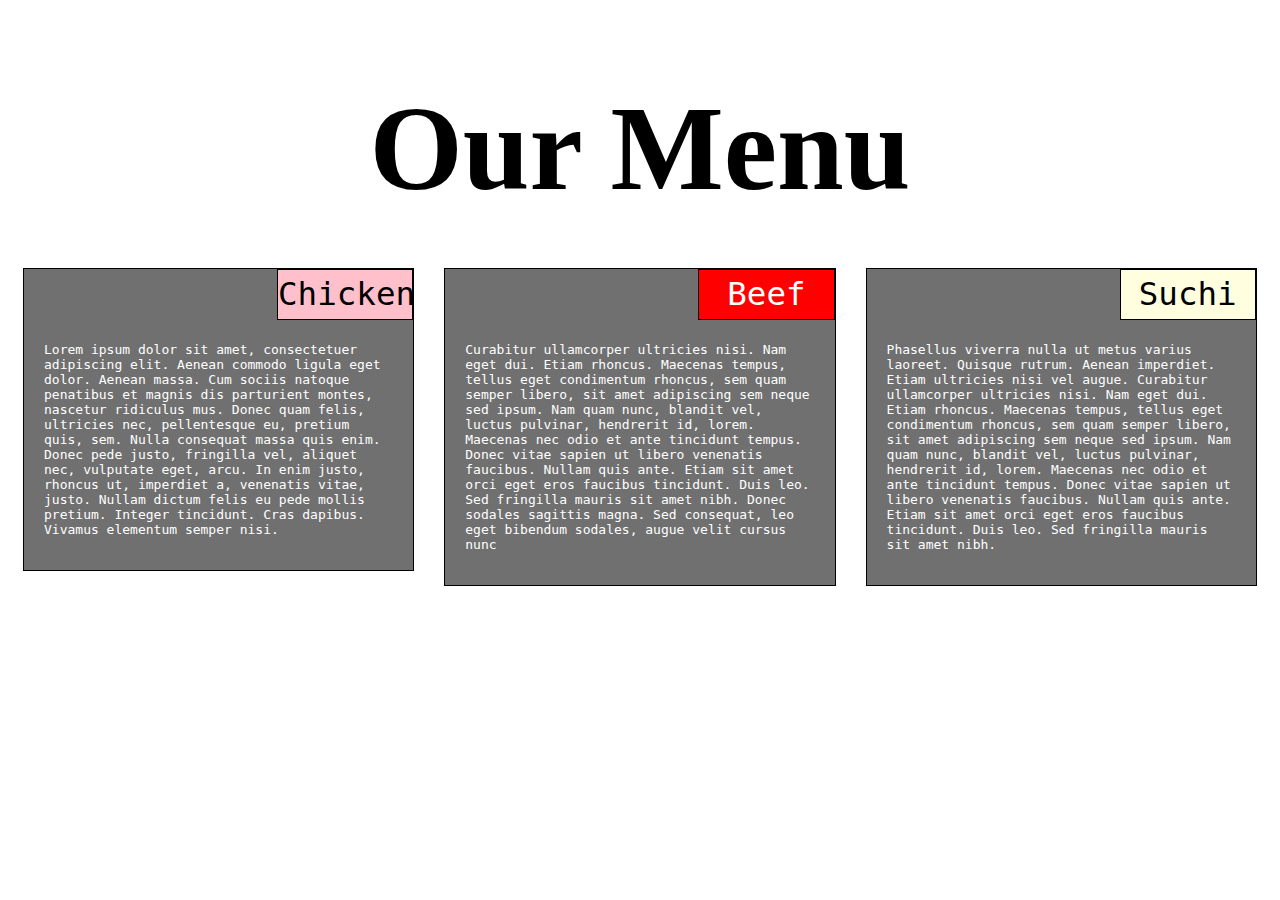
<file: module2-solution/index.html>
<!DOCTYPE html>
<html>
<head>
<meta charset="utf-8">
<meta name="viewport" content="width=device-width, initial-scale=1">
<title>Module 2 Solution</title>
<link rel="stylesheet" href="css/styles.css">

</head>
<body>
<h1>Our Menu</h1>

<div class="row">
  <div class="col-lg-4 col-md-6 col-sm-12">
    <div class="section">
    <div id="title1" class=title>Chicken</div>
    <p>Lorem ipsum dolor sit amet, consectetuer adipiscing elit. Aenean commodo ligula eget dolor. Aenean massa. Cum sociis natoque penatibus et magnis dis parturient montes, nascetur ridiculus mus. Donec quam felis, ultricies nec, pellentesque eu, pretium quis, sem. Nulla consequat massa quis enim. Donec pede justo, fringilla vel, aliquet nec, vulputate eget, arcu. In enim justo, rhoncus ut, imperdiet a, venenatis vitae, justo. Nullam dictum felis eu pede mollis pretium. Integer tincidunt. Cras dapibus. Vivamus elementum semper nisi. </p>
  </div>
</div>
  <div class=" col-lg-4 col-md-6 col-sm-12">
    <div class="section">
     <div id="title2" class=title>Beef</div>
    <p>Curabitur ullamcorper ultricies nisi. Nam eget dui. Etiam rhoncus. Maecenas tempus, tellus eget condimentum rhoncus, sem quam semper libero, sit amet adipiscing sem neque sed ipsum. Nam quam nunc, blandit vel, luctus pulvinar, hendrerit id, lorem. Maecenas nec odio et ante tincidunt tempus. Donec vitae sapien ut libero venenatis faucibus. Nullam quis ante. Etiam sit amet orci eget eros faucibus tincidunt. Duis leo. Sed fringilla mauris sit amet nibh. Donec sodales sagittis magna. Sed consequat, leo eget bibendum sodales, augue velit cursus nunc</p>
  </div>
</div>
  <div class="col-lg-4 col-md-12 col-sm-12">
     <div class="section">
     <div id="title3" class=title>Suchi</div>
    <p>Phasellus viverra nulla ut metus varius laoreet. Quisque rutrum. Aenean imperdiet. Etiam ultricies nisi vel augue. Curabitur ullamcorper ultricies nisi. Nam eget dui. Etiam rhoncus. Maecenas tempus, tellus eget condimentum rhoncus, sem quam semper libero, sit amet adipiscing sem neque sed ipsum. Nam quam nunc, blandit vel, luctus pulvinar, hendrerit id, lorem. Maecenas nec odio et ante tincidunt tempus. Donec vitae sapien ut libero venenatis faucibus. Nullam quis ante. Etiam sit amet orci eget eros faucibus tincidunt. Duis leo. Sed fringilla mauris sit amet nibh.</p>
  </div>
 </div>
</div>

</body>
</html>
</file>
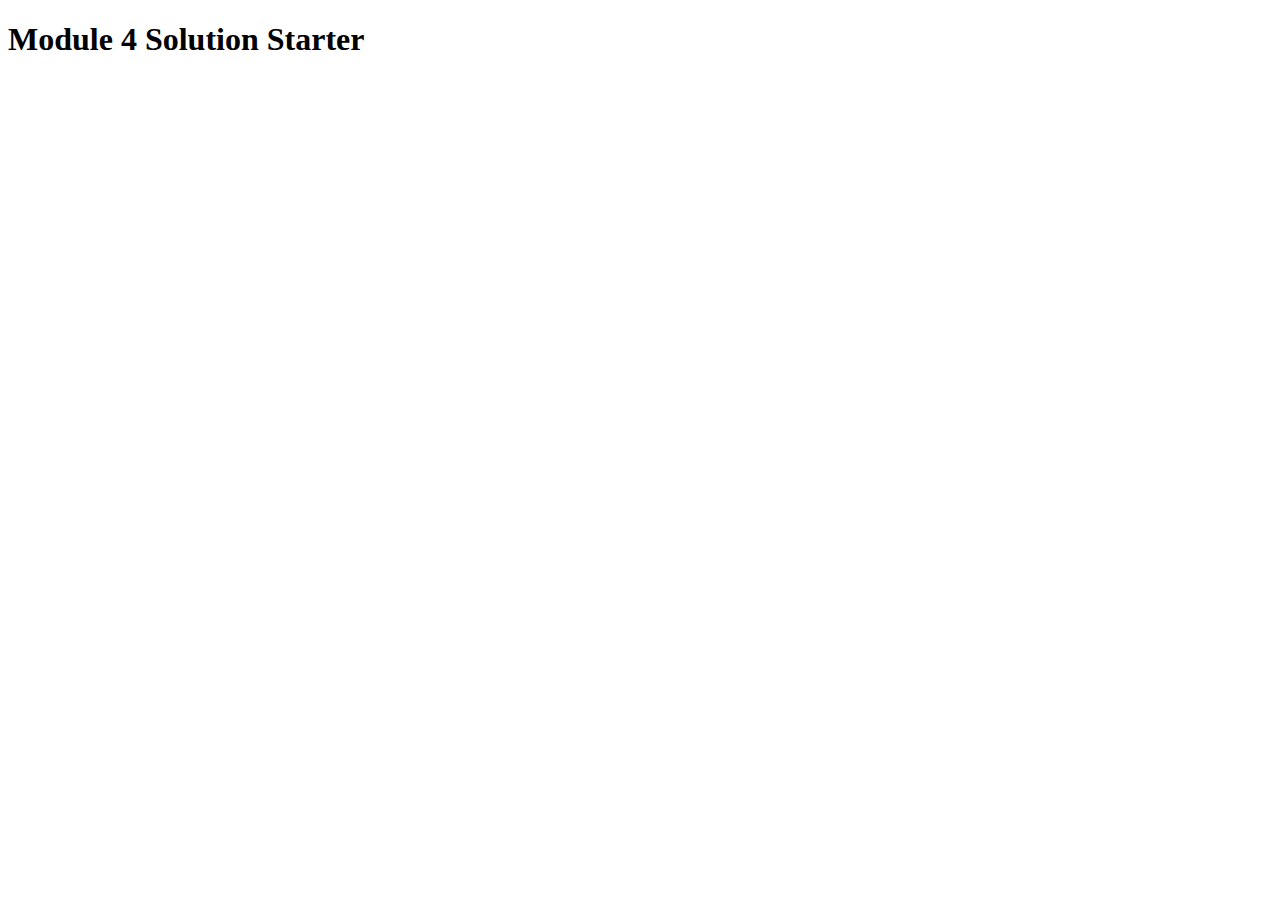
<file: module4-solution/index.html>
<!DOCTYPE html>
<html>
<head>
  <meta charset="utf-8">
  <title>Module 4 Solution Starter</title>
  <script>
  	
    var names = []; // DO NOT REMOVE
  </script>
  <script src="SpeakHello.js"></script>
  <script src="SpeakGoodBye.js"></script>
  <script src="script.js"></script>
</head>
<body>
  <h1>Module 4 Solution Starter</h1>
</body>
</html>
</file>
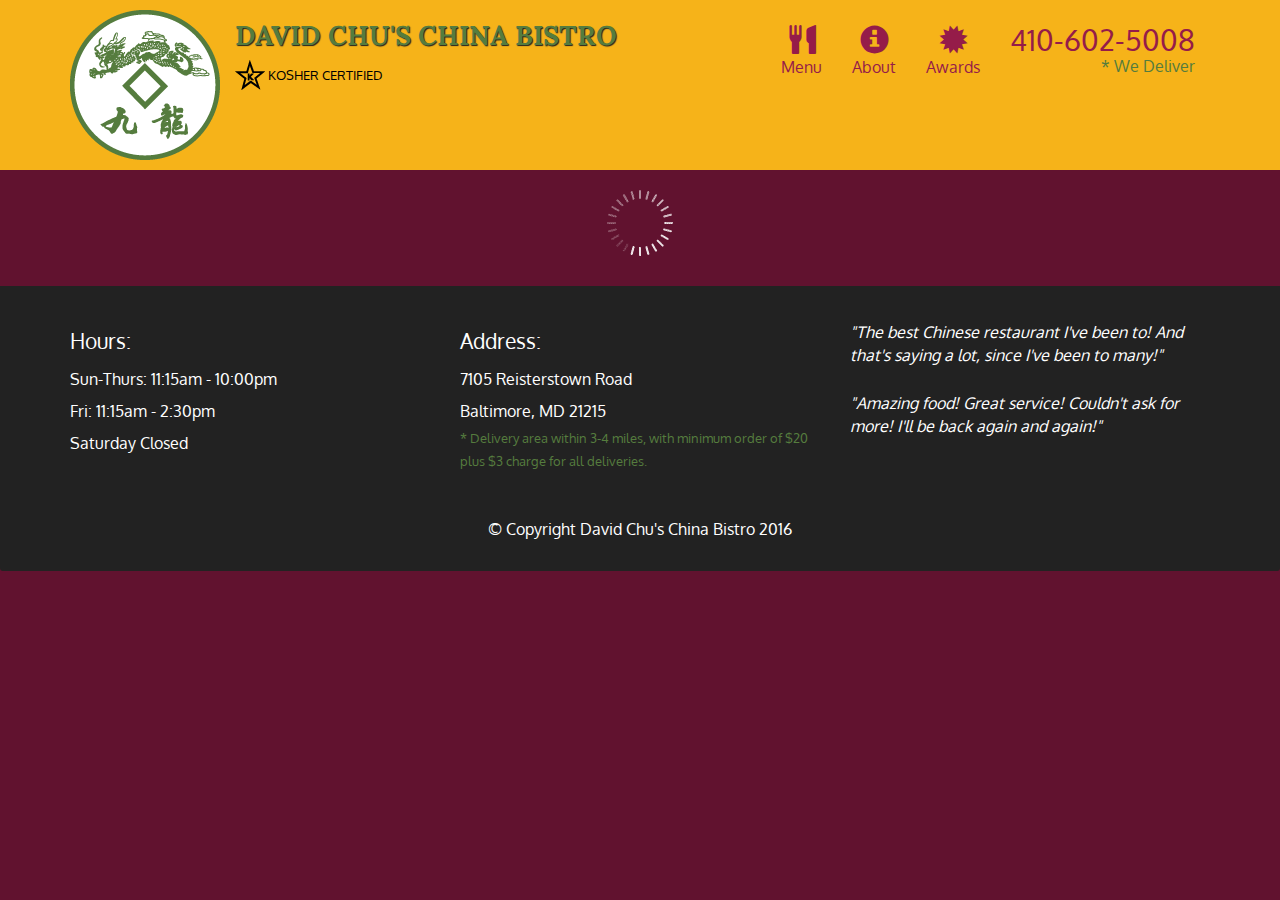
<file: module5-solution/index.html>
<!doctype html>
<html lang="en">
  <head>
    <meta charset="utf-8">
    <meta http-equiv="X-UA-Compatible" content="IE=edge">
    <meta name="viewport" content="width=device-width, initial-scale=1">
    <title>David Chu's China Bistro</title>
    <link rel="stylesheet" href="css/bootstrap.min.css">
    <link rel="stylesheet" href="css/styles.css">
    <link href='https://fonts.googleapis.com/css?family=Oxygen:400,300,700' rel='stylesheet' type='text/css'>
    <link href='https://fonts.googleapis.com/css?family=Lora' rel='stylesheet' type='text/css'>
  </head>
<body>
  <header>
    <nav id="header-nav" class="navbar navbar-default">
      <div class="container">
        <div class="navbar-header">
          <a href="index.html" class="pull-left visible-md visible-lg">
            <div id="logo-img" alt="Logo image"></div>
          </a>

          <div class="navbar-brand">
            <a href="index.html"><h1>David Chu's China Bistro</h1></a>
            <p>
              <img src="images/star-k-logo.png" alt="Kosher certification">
              <span>Kosher Certified</span>
            </p>
          </div>

          <button id="navbarToggle" type="button" class="navbar-toggle collapsed" data-toggle="collapse" data-target="#collapsable-nav" aria-expanded="false">
            <span class="sr-only">Toggle navigation</span>
            <span class="icon-bar"></span>
            <span class="icon-bar"></span>
            <span class="icon-bar"></span>
          </button>
        </div>
        
        <div id="collapsable-nav" class="collapse navbar-collapse">
           <ul id="nav-list" class="nav navbar-nav navbar-right">
            <li id="navHomeButton" class="visible-xs active">
              <a href="index.html">
                <span class="glyphicon glyphicon-home"></span> Home</a>
            </li>
            <li id="navMenuButton">
              <a href="#" onclick="$dc.loadMenuCategories();">
                <span class="glyphicon glyphicon-cutlery"></span><br class="hidden-xs"> Menu</a>
            </li>
            <li>
              <a href="#">
                <span class="glyphicon glyphicon-info-sign"></span><br class="hidden-xs"> About</a>
            </li>
            <li>
              <a href="#">
                <span class="glyphicon glyphicon-certificate"></span><br class="hidden-xs"> Awards</a>
            </li>
            <li id="phone" class="hidden-xs">
              <a href="tel:410-602-5008">
                <span>410-602-5008</span></a><div>* We Deliver</div>
            </li>
          </ul><!-- #nav-list -->
        </div><!-- .collapse .navbar-collapse -->
      </div><!-- .container -->
    </nav><!-- #header-nav -->
  </header>

  <div id="call-btn" class="visible-xs">
    <a class="btn" href="tel:410-602-5008">
    <span class="glyphicon glyphicon-earphone"></span>
    410-602-5008
    </a>
  </div>
  <div id="xs-deliver" class="text-center visible-xs">* We Deliver</div>

  <div id="main-content" class="container"></div>

  <footer class="panel-footer">
    <div class="container">
      <div class="row">
        <section id="hours" class="col-sm-4">
          <span>Hours:</span><br>
          Sun-Thurs: 11:15am - 10:00pm<br>
          Fri: 11:15am - 2:30pm<br>
          Saturday Closed
          <hr class="visible-xs">
        </section>
        <section id="address" class="col-sm-4">
          <span>Address:</span><br>
          7105 Reisterstown Road<br>
          Baltimore, MD 21215
          <p>* Delivery area within 3-4 miles, with minimum order of $20 plus $3 charge for all deliveries.</p>
          <hr class="visible-xs">
        </section>
        <section id="testimonials" class="col-sm-4">
          <p>"The best Chinese restaurant I've been to! And that's saying a lot, since I've been to many!"</p>
          <p>"Amazing food! Great service! Couldn't ask for more! I'll be back again and again!"</p>
        </section>
      </div>
      <div class="text-center">&copy; Copyright David Chu's China Bistro 2016</div>
    </div>
  </footer>

  <!-- jQuery (Bootstrap JS plugins depend on it) -->
  <script src="js/jquery-2.1.4.min.js"></script>
  <script src="js/bootstrap.min.js"></script>
  <script src="js/ajax-utils.js"></script>
  <script src="js/script.js"></script>
</body>
</html>
</file>
<file: module2-solution/css/styles.css>
/********** Base styles **********/
* {
  box-sizing: border-box;
}
h1 {
  margin-bottom: 35px;
  text-align: center;
  font-size: 7.5em;
}

.section{ 
  position: relative;
  border: 1px solid black;
  background-color: #707070;
  font-family: monospace;
  color: white;
  margin: 15px;
  padding: 20px;
  padding-top: 60px;

}


/* Simple Responsive Framework. */
.row {
  width: 100%;
}

.title{
  position: absolute;
  border: 1px solid black;
  top: 0px;
  right: 0px;
  width: 35%;
  line-height: 1.5em;
  text-align: center;
  font-size: 2.5em;
}

#title1{
  background-color: #FFC0CB;
  color: black;
}

#title2{
  background-color: red;
}

#title3{
  background-color: #FFFFE0;
  color: black;
}

/********** Large devices only **********/
@media (min-width: 992px) {
  .col-lg-1, .col-lg-2, .col-lg-3, .col-lg-4, .col-lg-5, .col-lg-6, .col-lg-7, .col-lg-8, .col-lg-9, .col-lg-10, .col-lg-11, .col-lg-12 {
    float: left;
    /*border: 1px solid green;*/
   
  }
  .col-lg-1 {
    width: 8.33%;
  }
  .col-lg-2 {
    width: 16.66%;
  }
  .col-lg-3 {
    width: 25%;
  }
  .col-lg-4 {
    width: 33.33%;
  }
  .col-lg-5 {
    width: 41.66%;
  }
  .col-lg-6 {
    width: 50%;
  }
  .col-lg-7 {
    width: 58.33%;
  }
  .col-lg-8 {
    width: 66.66%;
  }
  .col-lg-9 {
    width: 74.99%;
  }
  .col-lg-10 {
    width: 83.33%;
  }
  .col-lg-11 {
    width: 91.66%;
  }
  .col-lg-12 {
    width: 100%;
  }
}
/********** Medium devices only **********/
@media (min-width: 768px) and (max-width: 991px) {
  .col-md-1, .col-md-2, .col-md-3, .col-md-4, .col-md-5, .col-md-6, .col-md-7, .col-md-8, .col-md-9, .col-md-10, .col-md-11, .col-md-12 {
    float: left;
    /*border: 1px solid green;*/
  }
  .col-md-1 {
    width: 8.33%;
  }
  .col-md-2 {
    width: 16.66%;
  }
  .col-md-3 {
    width: 25%;
  }
  .col-md-4 {
    width: 33.33%;
  }
  .col-md-5 {
    width: 41.66%;
  }
  .col-md-6 {
    width: 50%;
  }
  .col-md-7 {
    width: 58.33%;
  }
  .col-md-8 {
    width: 66.66%;
  }
  .col-md-9 {
    width: 74.99%;
  }
  .col-md-10 {
    width: 83.33%;
  }
  .col-md-11 {
    width: 91.66%;
  }
  .col-md-12 {
    width: 100%;
  }
}

/********** small devices only **********/
@media (max-width: 767px) {
  .col-sm-1, .col-sm-2, .col-sm-3, .col-sm-4, .col-sm-5, .col-sm-6, .col-sm-7, .col-sm-8, .col-sm-9, .col-sm-10, .col-sm-11, .col-sm-12 {
    float: left;
    /*border: 1px solid green;*/
  }
  .col-sm-1 {
    width: 8.33%;
  }
  .col-sm-2 {
    width: 16.66%;
  }
  .col-sm-3 {
    width: 25%;
  }
  .col-sm-4 {
    width: 33.33%;
  }
  .col-sm-5 {
    width: 41.66%;
  }
  .col-sm-6 {
    width: 50%;
  }
  .col-sm-7 {
    width: 58.33%;
  }
  .col-sm-8 {
    width: 66.66%;
  }
  .col-sm-9 {
    width: 74.99%;
  }
  .col-sm-10 {
    width: 83.33%;
  }
  .col-sm-11 {
    width: 91.66%;
  }
  .col-sm-12 {
    width: 100%;
  }
}
</file>
<file: module5-solution/css/styles.css>
body {
  font-size: 16px;
  color: #fff;
  background-color: #61122f;
  font-family: 'Oxygen', sans-serif;
}

/** HEADER **/
#header-nav {
  background-color: #f6b319;
  border-radius: 0;
  border: 0;
}

#logo-img {
  background: url('../images/restaurant-logo_large.png') no-repeat;
  width: 150px;
  height: 150px;
  margin: 10px 15px 10px 0;
}

.navbar-brand {
  padding-top: 25px;
}
.navbar-brand h1 { /* Restaurant name */
  font-family: 'Lora', serif;
  color: #557c3e;
  font-size: 1.5em;
  text-transform: uppercase;
  font-weight: bold;
  text-shadow: 1px 1px 1px #222;
  margin-top: 0;
  margin-bottom: 0;
  line-height: .75;
}
.navbar-brand a:hover, .navbar-brand a:focus {
  text-decoration: none;
}
.navbar-brand p { /* Kosher cert */
  color: #000;
  text-transform: uppercase;
  font-size: .7em;
  margin-top: 15px;
}
.navbar-brand p span { /* Star-K */
  vertical-align: middle;
}

#nav-list {
  margin-top: 10px;
}
#nav-list a {
  color: #951C49;
  text-align: center;
}
#nav-list a:hover {
  background: #E7E7E7;
}
#nav-list a span {
  font-size: 1.8em;
}

#phone {
  margin-top: 5px;
}
#phone a { /* Phone number */
  text-align: right;
  padding-bottom: 0;
}
#phone div { /* We Deliver */
  color: #557c3e;
  text-align: right;
  padding-right: 15px;
}

.navbar-header button.navbar-toggle, .navbar-header .icon-bar {
  border: 1px solid #61122f;
}
.navbar-header button.navbar-toggle {
  clear: both;
  margin-top: -30px;
}
/* END HEADER */

/* FOOTER */
.panel-footer {
  margin-top: 30px;
  padding-top: 35px;
  padding-bottom: 30px;
  background-color: #222;
  border-top: 0;
}
.panel-footer div.row {
  margin-bottom: 35px;
}
#hours, #address {
  line-height: 2;
}
#hours > span, #address > span {
  font-size: 1.3em;
}
#address p {
  color: #557c3e;
  font-size: .8em;
  line-height: 1.8;
}
#testimonials {
  font-style: italic;
}
#testimonials p:nth-child(2) {
  margin-top: 25px;
}
/* END FOOTER */



/* HOME PAGE */
.container .jumbotron {
  box-shadow: 0 0 50px #3F0C1F;
  border: 2px solid #3F0C1F;
}

#menu-tile, #specials-tile, #map-tile {
  height: 250px;
  width: 100%;
  margin-bottom: 15px;
  position: relative;
  border: 2px solid #3F0C1F;
  overflow: hidden;
}
#menu-tile:hover, #specials-tile:hover, #map-tile:hover {
  box-shadow: 0 1px 5px 1px #cccccc;
}
#menu-tile {
  background: url('../images/menu-tile.jpg') no-repeat;
  background-position: center;
}
#specials-tile {
  background: url('../images/specials-tile.jpg') no-repeat;
  background-position: center;
}
#menu-tile span, #specials-tile span, #map-tile span {
  position: absolute;
  bottom: 0;
  right: 0;
  width: 100%;
  text-align: center;
  font-size: 1.6em;
  text-transform: uppercase;
  background-color: #000;
  color: #fff;
  opacity: .8;
}
/* END HOME PAGE */

/* MENU CATEGORIES PAGE */
.category-tile { 
  position: relative;
  border: 2px solid #3F0C1F;
  overflow: hidden;
  width: 200px;
  height: 200px;
  margin: 0 auto 15px;
}
.category-tile span {
  position: absolute;
  bottom: 0;
  right: 0;
  width: 100%;
  text-align: center;
  font-size: 1.2em;
  text-transform: uppercase;
  background-color: #000;
  color: #fff;
  opacity: .8;
}
.category-tile:hover {
  box-shadow: 0 1px 5px 1px #cccccc;
}

#menu-categories-title + div {
  margin-bottom: 50px;
}
/* END MENU CATEGORIES PAGE */

/* SINGLE CATEGORY PAGE */
.menu-item-tile {
  margin-bottom: 25px;
}
.menu-item-tile hr {
  width: 80%;
}
.menu-item-tile .menu-item-price {
  font-size: 1.1em;
  text-align: right;
  margin-top: -15px;
  margin-right: -15px;
}
.menu-item-tile .menu-item-price span {
  font-size: .6em;
}
.menu-item-photo {
  position: relative;
  border: 2px solid #3F0C1F; 
  overflow: hidden;
  padding: 0;
  margin-right: -15px;
  margin-left: auto;
  margin-bottom: 20px;
  max-width: 250px;
}
.menu-item-photo div {
  position: absolute;
  bottom: 0;
  right: 0;
  width: 80px;
  background-color: #557c3e;
  text-align: center;
}
.menu-item-description {
  padding-right: 30px;
}
h3.menu-item-title {
  margin: 0 0 10px;
}
.menu-item-details {
  font-size: .9em;
  font-style: italic;
}
/* END SINGLE CATEGORY PAGE */


/********** Large devices only **********/
@media (min-width: 1200px) {
  .container .jumbotron {
    background: url('../images/jumbotron_1200.jpg') no-repeat;
    height: 675px;
  }
}

/********** Medium devices only **********/
@media (min-width: 992px) and (max-width: 1199px) {
  /* Header */
  #logo-img {
    background: url('../images/restaurant-logo_medium.png') no-repeat;
    width: 100px;
    height: 100px;
    margin: 5px 5px 5px 0;
  }
  /* End Header */

  /* Home Page */
  .container .jumbotron {
    background: url('../images/jumbotron_992.jpg') no-repeat;
    height: 558px;
  }
  /* End Home Page */
}

/********** Small devices only **********/
@media (min-width: 768px) and (max-width: 991px) {
  /* Home Page */
  .container .jumbotron {
    background: url('../images/jumbotron_768.jpg') no-repeat;
    height: 432px;
  }
  /* End Home Page */
}

/********** Extra small devices only **********/
@media (max-width: 767px) {
  /* Header */
  .navbar-brand {
    padding-top: 10px;
    height: 80px;
  }
  .navbar-brand h1 { /* Restaurant name */
    padding-top: 10px;
    font-size: 5vw; /* 1vw = 1% of viewport width */
  }
  .navbar-brand p { /* Kosher cert */
    font-size: .6em;
    margin-top: 12px;
  }
  .navbar-brand p img { /* Star-K */
    height: 20px;
  }

  #collapsable-nav a { /* Collapsed nav menu text */
    font-size: 1.2em;
  }
  #collapsable-nav a span { /* Collapsed nav menu glyph */
    font-size: 1em;
    margin-right: 5px;
  }

  #call-btn > a {
    font-size: 1.5em;
    display: block;
    margin: 0 20px;
    padding: 10px;
    border: 2px solid #fff;
    background-color: #f6b319;
    color: #951c49;
  }
  #xs-deliver {
    margin-top: 5px;
    font-size: .7em;
    letter-spacing: .1em;
    text-transform: uppercase;
  }
  /* End Header */

  /* Footer */
  .panel-footer section {
    margin-bottom: 30px;
    text-align: center;
  }
  .panel-footer section:nth-child(3) {
    margin-bottom: 0; /* margin already exists on the whole row */
  }
  .panel-footer section hr {
    width: 50%;
  }
  /* End Footer */

  /* Home Page */
  .container .jumbotron {
    margin-top: 30px;
    padding: 0;
  }
  #menu-tile, #specials-tile {
    width: 360px;
    margin: 0 auto 15px;
  }

  .menu-item-photo {
    margin-right: auto;
  }
  .menu-item-tile .menu-item-price {
    text-align: center;
  }
  .menu-item-description {
    text-align: center;;
  }
}


/********** Super extra small devices Only :-) (e.g., iPhone 4) **********/
@media (max-width: 479px) {
  /* Header */
  .navbar-brand h1 { /* Restaurant name */
    padding-top: 5px;
    font-size: 6vw;
  }
  /* End Header */
  
  /* Home page */
  #menu-tile, #specials-tile {
    width: 280px;
    margin: 0 auto 15px;
  }

  .col-xxs-12 {
    position: relative;
    min-height: 1px;
    padding-right: 15px;
    padding-left: 15px;
    float: left;
    width: 100%;
  }
}
</file>
